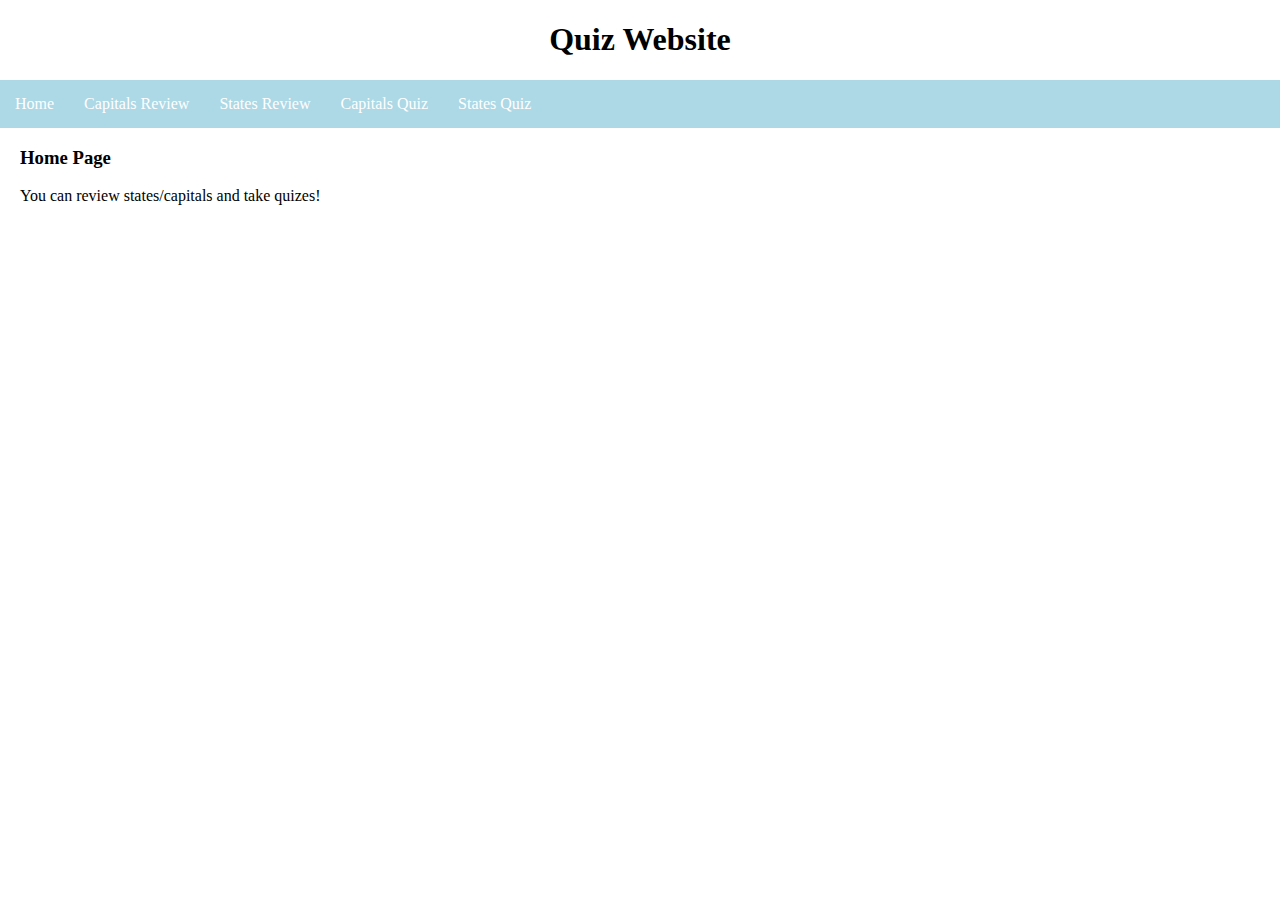
<file: index.html>
<!DOCTYPE html>
<html lang="en">
    <head>
        <meta charset="UTF-8">
        <meta http-equiv="X-UA-Compatible" content="IE=edge">
        <meta name="viewport" content="width=device-width, initial-scale=1.0">
        <title>Quiz Website</title>
        <link rel="stylesheet" href="navbar.css">
    </head>
    <body>
        <h1>Quiz Website</h1>
        <nav class="navbar">
            <ul>
                <li><a href="index.html">Home</a></li>
                <li><a href="cities.html">Capitals Review</a></li>
                <li><a href="states.html">States Review</a></li>
                <li><a href="citiesQuiz.html">Capitals Quiz</a></li>
                <li><a href="statesQuiz.html">States Quiz</a></li>
            </ul>
        </nav>
        <main>
            <h3>Home Page</h3>
            <p>You can review states/capitals and take quizes!</p>
        </main>
    </body>
</html>
</file>
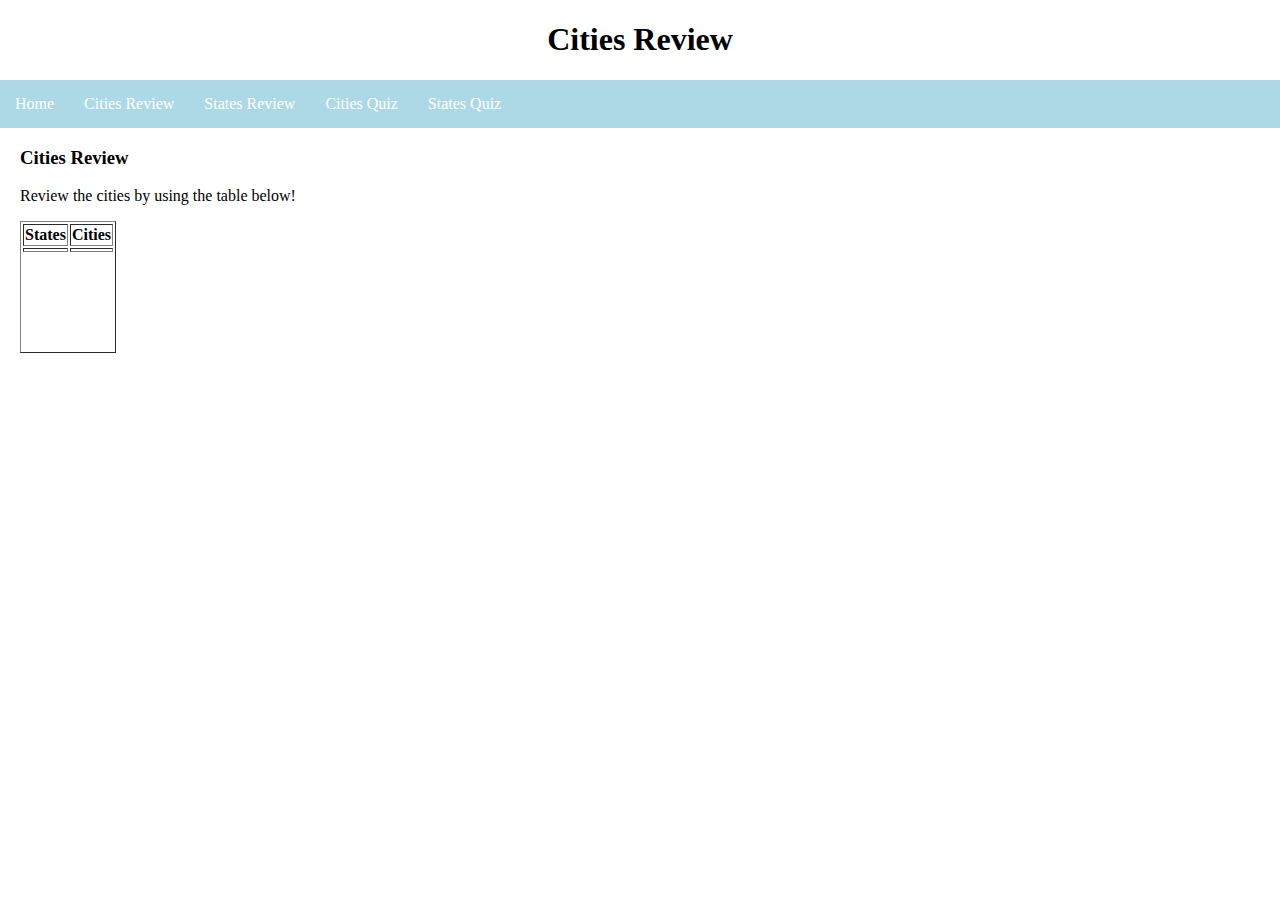
<file: cities.html>
<!DOCTYPE html>
<html lang="en">
    <head>
        <meta charset="UTF-8">
        <meta http-equiz="X-UA-Compatible" content="IE=edge">
        <meta name="viewport" content="width=device-width, initial-scale=1.0">
        <title>Quiz Website</title>
        <link rel="stylesheet" href="navbar.css">
    </head>
    <body>
        <h1>Cities Review</h1>
        <nav class="navbar">
            <ul>
                <li><a href="home.html">Home</a></li>
                <li><a href="cities.html">Cities Review</a></li>
                <li><a href="states.html">States Review</a></li>
                <li><a href="citiesQuiz.html">Cities Quiz</a></li>
                <li><a href="statesQuiz.html">States Quiz</a></li>
            </ul>
        </nav>
        <main>
            <h3>Cities Review</h3>
            <p>Review the cities by using the table below!</p>
            <table border="1">
                <tr>
                    <th>States</th>
                    <th>Cities</th>
                </tr>
                <tr>
                    <td></td>
                    <td></td>
                </tr>
                <tr></tr>
                <tr></tr>
                <tr></tr>
                <tr></tr>
                <tr></tr>
                <tr></tr>
                <tr></tr>
                <tr></tr>
                <tr></tr>
                <tr></tr>
                <tr></tr>
                <tr></tr>
                <tr></tr>
                <tr></tr>
                <tr></tr>
                <tr></tr>
                <tr></tr>
                <tr></tr>
                <tr></tr>
                <tr></tr>
                <tr></tr>
                <tr></tr>
                <tr></tr>
                <tr></tr>
                <tr></tr>
                <tr></tr>
                <tr></tr>
                <tr></tr>
                <tr></tr>
                <tr></tr>
                <tr></tr>
                <tr></tr>
                <tr></tr>
                <tr></tr>
                <tr></tr>
                <tr></tr>
                <tr></tr>
                <tr></tr>
                <tr></tr>
                <tr></tr>
                <tr></tr>
                <tr></tr>
                <tr></tr>
                <tr></tr>
                <tr></tr>
                <tr></tr>
                <tr></tr>
                <tr></tr>
                <tr></tr>
            </table>
        </main>
    </body>
</html>
</file>
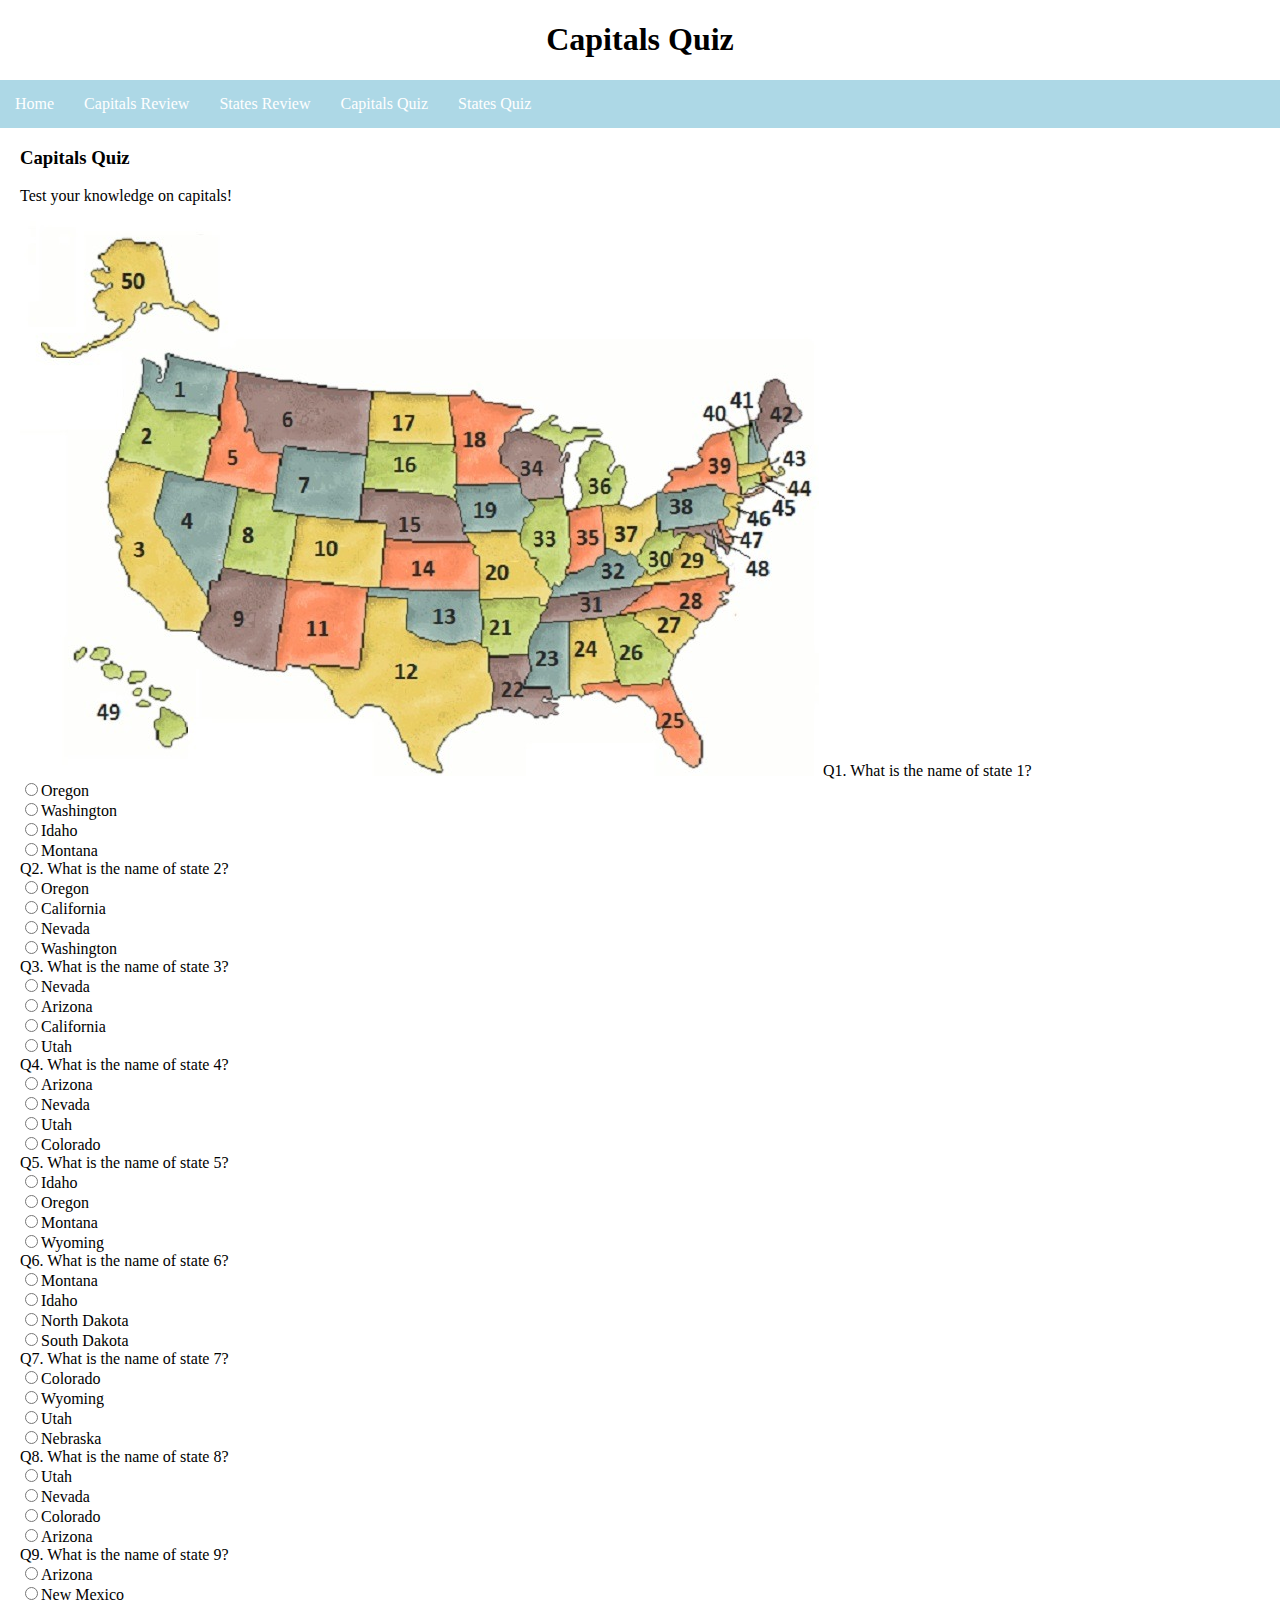
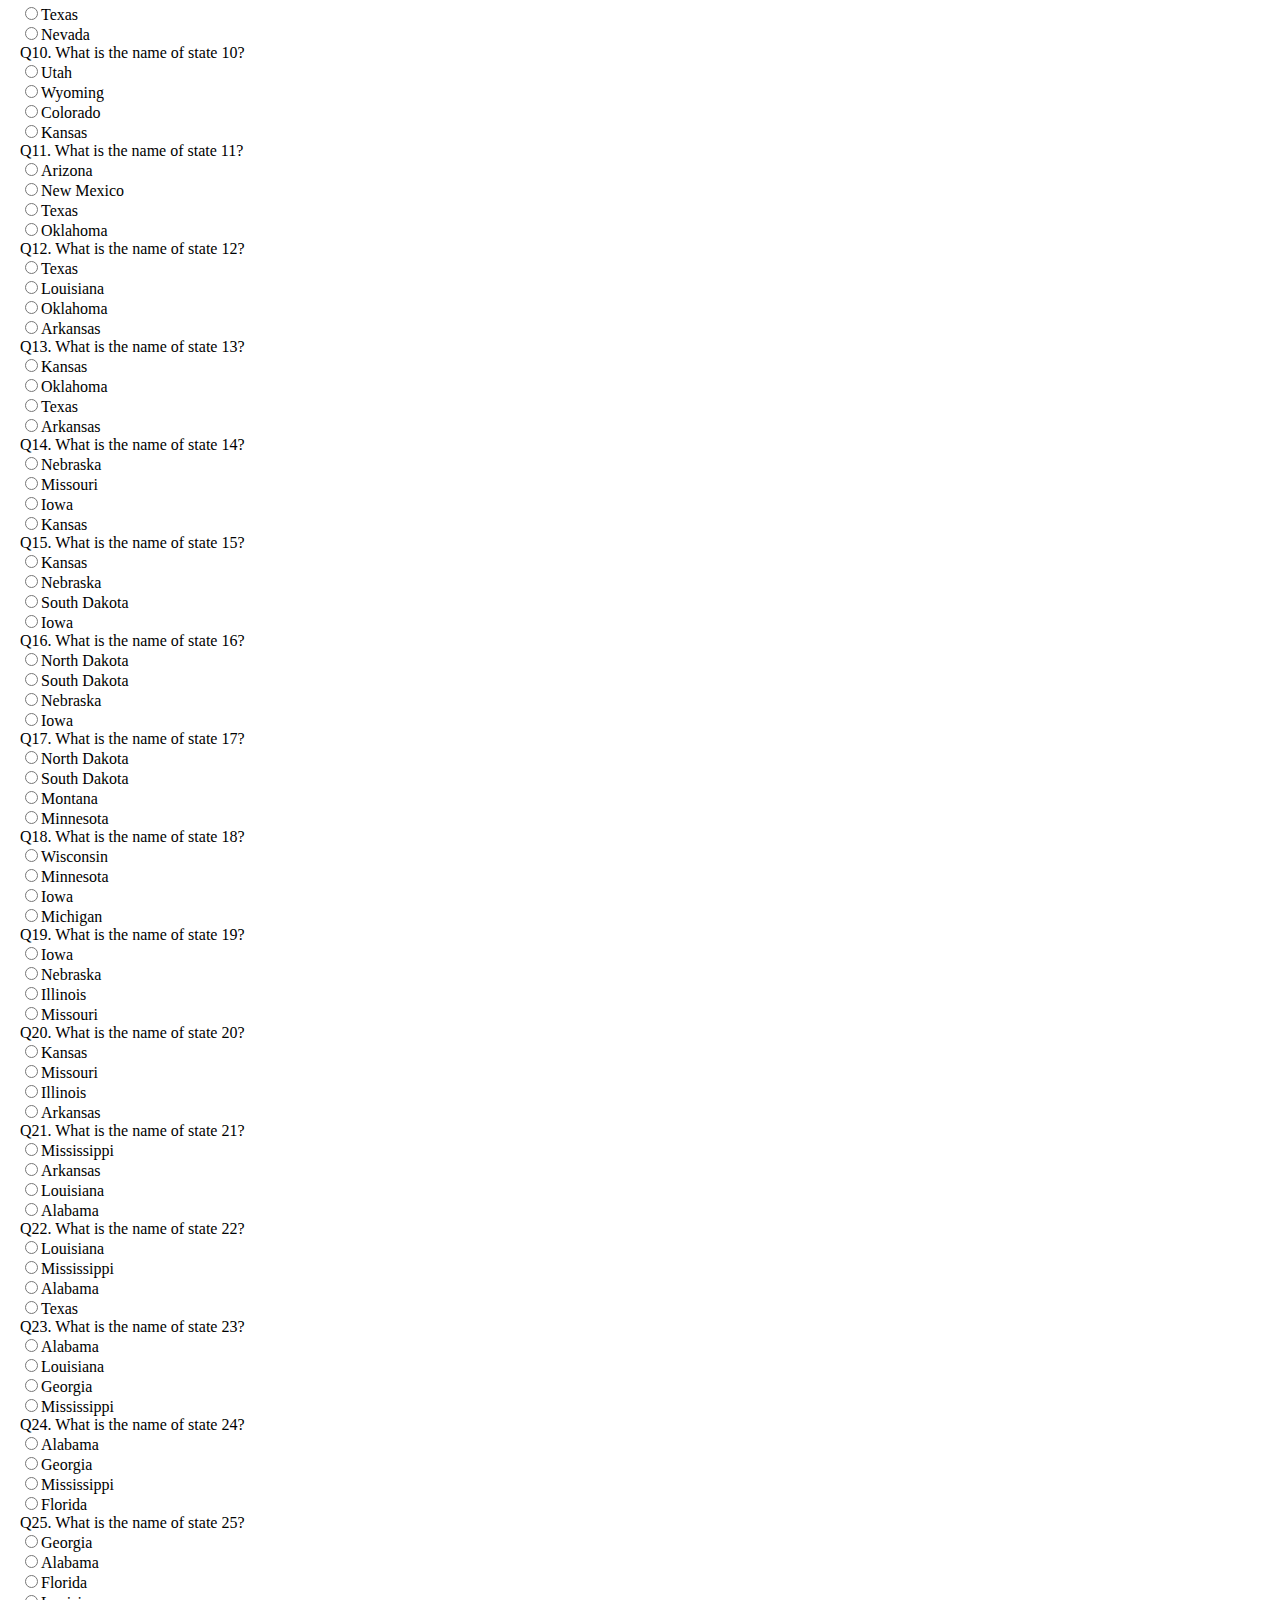
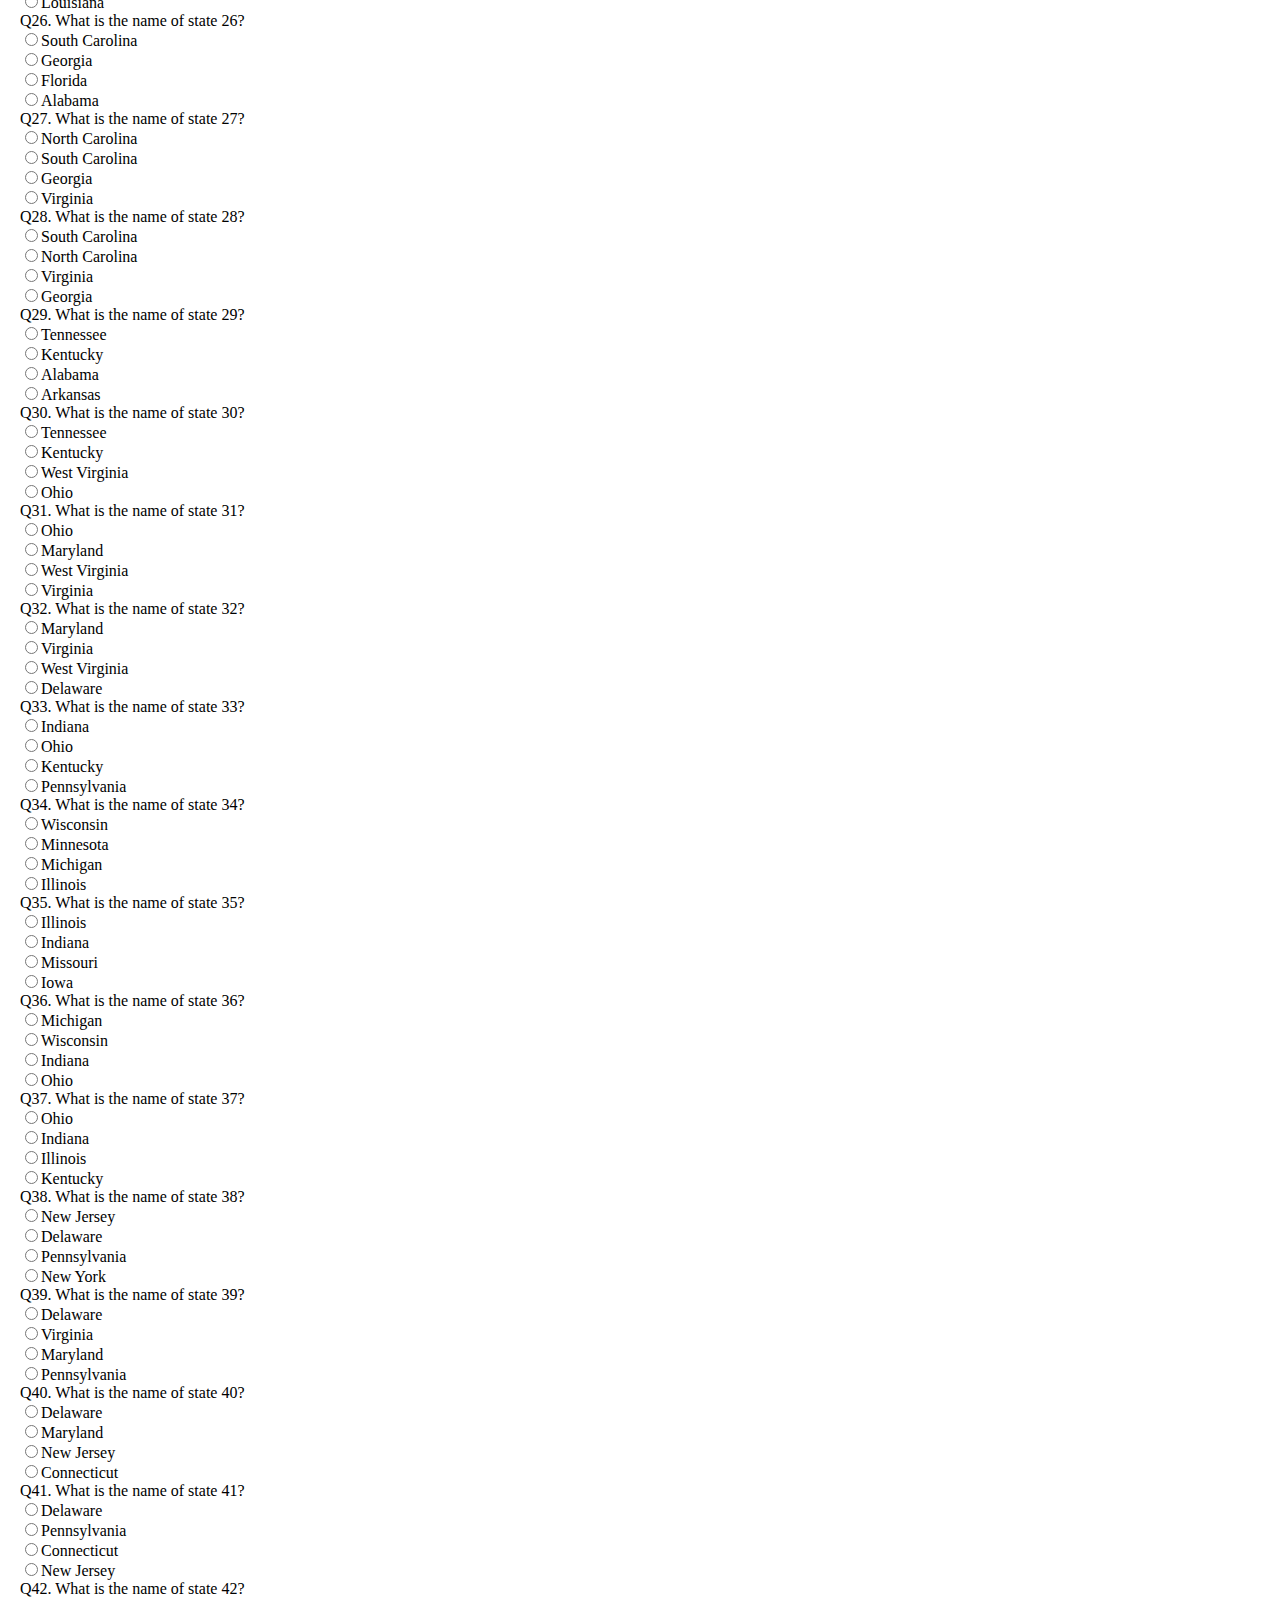
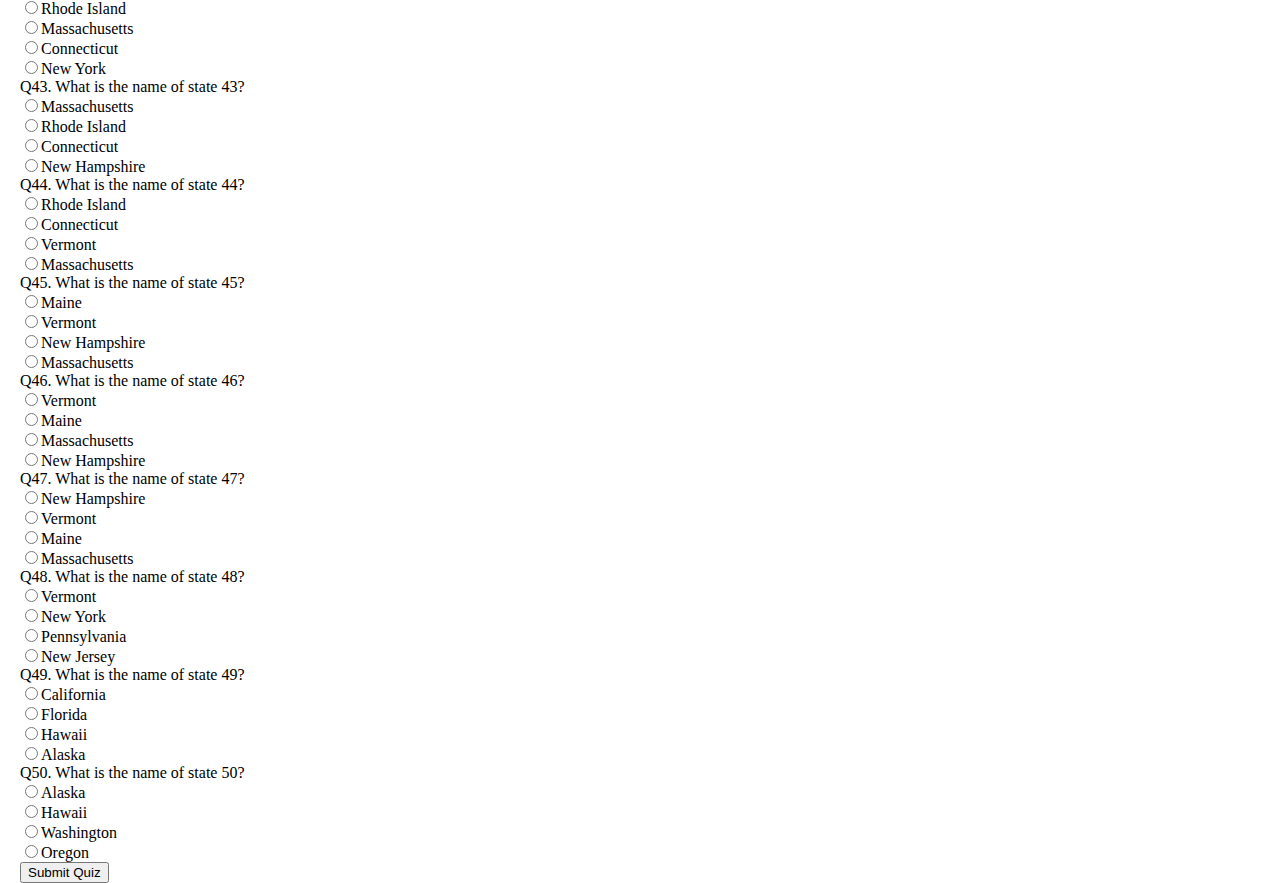
<file: citiesQuiz.html>
<!DOCTYPE html>
<html lang="en">
    <head>
        <meta charset="UTF-8">
        <meta http-equiv="X-UA-Compatible" content="IE=edge">
        <meta name="viewport" content="width=device-width, initial-scale=1.0">
        <title>Quiz Website</title>
        <link rel="stylesheet" href="navbar.css">
    </head>
    <body>
        <h1>Capitals Quiz</h1>
        <nav class="navbar">
            <ul>
                <li><a href="index.html">Home</a></li>
                <li><a href="cities.html">Capitals Review</a></li>
                <li><a href="states.html">States Review</a></li>
                <li><a href="citiesQuiz.html">Capitals Quiz</a></li>
                <li><a href="statesQuiz.html">States Quiz</a></li>
            </ul>
        </nav>
        <main>
            <h3>Capitals Quiz</h3>
            <p>Test your knowledge on capitals!</p>
            <img src="map.jpg" alt="map of US">
            Q1. What is the name of state 1?<br>
            <input type="radio" name="question1">Oregon<br>
            <input type="radio" name="question1" id="correct1">Washington<br>
            <input type="radio" name="question1">Idaho<br>
            <input type="radio" name="question1">Montana<br>
            Q2. What is the name of state 2?<br>
            <input type="radio" name="question2" id="correct2">Oregon<br>
            <input type="radio" name="question2">California<br>
            <input type="radio" name="question2">Nevada<br>
            <input type="radio" name="question2">Washington<br>
            Q3. What is the name of state 3?<br>
            <input type="radio" name="question3">Nevada<br>
            <input type="radio" name="question3">Arizona<br>
            <input type="radio" name="question3" id="correct3">California<br>
            <input type="radio" name="question3">Utah<br>
            Q4. What is the name of state 4?<br>
            <input type="radio" name="question4">Arizona<br>
            <input type="radio" name="question4" id="correct4">Nevada<br>
            <input type="radio" name="question4">Utah<br>
            <input type="radio" name="question4">Colorado<br>
            Q5. What is the name of state 5?<br>
            <input type="radio" name="question5" id="correct5">Idaho<br>
            <input type="radio" name="question5">Oregon<br>
            <input type="radio" name="question5">Montana<br>
            <input type="radio" name="question5">Wyoming<br>
            Q6. What is the name of state 6?<br>
            <input type="radio" name="question6" id="correct6">Montana<br>
            <input type="radio" name="question6">Idaho<br>
            <input type="radio" name="question6">North Dakota<br>
            <input type="radio" name="question6">South Dakota<br>
            Q7. What is the name of state 7?<br>
            <input type="radio" name="question7">Colorado<br>
            <input type="radio" name="question7" id="correct7">Wyoming<br>
            <input type="radio" name="question7">Utah<br>
            <input type="radio" name="question7">Nebraska<br>
            Q8. What is the name of state 8?<br>
            <input type="radio" name="question8" id="correct8">Utah<br>
            <input type="radio" name="question8">Nevada<br>
            <input type="radio" name="question8">Colorado<br>
            <input type="radio" name="question8">Arizona<br>
            Q9. What is the name of state 9?<br>
            <input type="radio" name="question9" id="correct9">Arizona<br>
            <input type="radio" name="question9">New Mexico<br>
            <input type="radio" name="question9">Texas<br>
            <input type="radio" name="question9">Nevada<br>
            Q10. What is the name of state 10?<br>
            <input type="radio" name="question10">Utah<br>
            <input type="radio" name="question10">Wyoming<br>
            <input type="radio" name="question10" id="correct10">Colorado<br>
            <input type="radio" name="question10">Kansas<br>
            Q11. What is the name of state 11?<br>
            <input type="radio" name="question11">Arizona<br>
            <input type="radio" name="question11" id="correct11">New Mexico<br>
            <input type="radio" name="question11">Texas<br>
            <input type="radio" name="question11">Oklahoma<br>
            Q12. What is the name of state 12?<br>
            <input type="radio" name="question12" id="correct12">Texas<br>
            <input type="radio" name="question12">Louisiana<br>
            <input type="radio" name="question12">Oklahoma<br>
            <input type="radio" name="question12">Arkansas<br>
            Q13. What is the name of state 13?<br>
            <input type="radio" name="question13">Kansas<br>
            <input type="radio" name="question13" id="correct13">Oklahoma<br>
            <input type="radio" name="question13">Texas<br>
            <input type="radio" name="question13">Arkansas<br>
            Q14. What is the name of state 14?<br>
            <input type="radio" name="question14">Nebraska<br>
            <input type="radio" name="question14">Missouri<br>
            <input type="radio" name="question14">Iowa<br>
            <input type="radio" name="question14" id="correct14">Kansas<br>
            Q15. What is the name of state 15?<br>
            <input type="radio" name="question15">Kansas<br>
            <input type="radio" name="question15" id="correct15">Nebraska<br>
            <input type="radio" name="question15">South Dakota<br>
            <input type="radio" name="question15">Iowa<br>
            Q16. What is the name of state 16?<br>
            <input type="radio" name="question16">North Dakota<br>
            <input type="radio" name="question16" id="correct16">South Dakota<br>
            <input type="radio" name="question16">Nebraska<br>
            <input type="radio" name="question16">Iowa<br>
            Q17. What is the name of state 17?<br>
            <input type="radio" name="question17" id="correct17">North Dakota<br>
            <input type="radio" name="question17">South Dakota<br>
            <input type="radio" name="question17">Montana<br>
            <input type="radio" name="question17">Minnesota<br>
            Q18. What is the name of state 18?<br>
            <input type="radio" name="question18">Wisconsin<br>
            <input type="radio" name="question18" id="correct18">Minnesota<br>
            <input type="radio" name="question18">Iowa<br>
            <input type="radio" name="question18">Michigan<br>
            Q19. What is the name of state 19?<br>
            <input type="radio" name="question19" id="correct19">Iowa<br>
            <input type="radio" name="question19">Nebraska<br>
            <input type="radio" name="question19">Illinois<br>
            <input type="radio" name="question19">Missouri<br>
            Q20. What is the name of state 20?<br>
            <input type="radio" name="question20">Kansas<br>
            <input type="radio" name="question20" id="correct20">Missouri<br>
            <input type="radio" name="question20">Illinois<br>
            <input type="radio" name="question20">Arkansas<br>
            Q21. What is the name of state 21?<br>
            <input type="radio" name="question21">Mississippi<br>
            <input type="radio" name="question21" id="correct21">Arkansas<br>
            <input type="radio" name="question21">Louisiana<br>
            <input type="radio" name="question21">Alabama<br>
            Q22. What is the name of state 22?<br>
            <input type="radio" name="question22" id="correct22">Louisiana<br>
            <input type="radio" name="question22">Mississippi<br>
            <input type="radio" name="question22">Alabama<br>
            <input type="radio" name="question22">Texas<br>
            Q23. What is the name of state 23?<br>
            <input type="radio" name="question23">Alabama<br>
            <input type="radio" name="question23">Louisiana<br>
            <input type="radio" name="question23">Georgia<br>
            <input type="radio" name="question23" id="correct23">Mississippi<br>
            Q24. What is the name of state 24?<br>
            <input type="radio" name="question24" id="correct24">Alabama<br>
            <input type="radio" name="question24">Georgia<br>
            <input type="radio" name="question24">Mississippi<br>
            <input type="radio" name="question24">Florida<br>
            Q25. What is the name of state 25?<br>
            <input type="radio" name="question25">Georgia<br>
            <input type="radio" name="question25">Alabama<br>
            <input type="radio" name="question25" id="correct25">Florida<br>
            <input type="radio" name="question25">Louisiana<br>
            Q26. What is the name of state 26?<br>
            <input type="radio" name="question26">South Carolina<br>
            <input type="radio" name="question26" id="correct26">Georgia<br>
            <input type="radio" name="question26">Florida<br>
            <input type="radio" name="question26">Alabama<br>
            Q27. What is the name of state 27?<br>
            <input type="radio" name="question27">North Carolina<br>
            <input type="radio" name="question27" id="correct27">South Carolina<br>
            <input type="radio" name="question27">Georgia<br>
            <input type="radio" name="question27">Virginia<br>
            Q28. What is the name of state 28?<br>
            <input type="radio" name="question28">South Carolina<br>
            <input type="radio" name="question28" id="correct28">North Carolina<br>
            <input type="radio" name="question28">Virginia<br>
            <input type="radio" name="question28">Georgia<br>
            Q29. What is the name of state 29?<br>
            <input type="radio" name="question29" id="correct29">Tennessee<br>
            <input type="radio" name="question29">Kentucky<br>
            <input type="radio" name="question29">Alabama<br>
            <input type="radio" name="question29">Arkansas<br>
            Q30. What is the name of state 30?<br>
            <input type="radio" name="question30">Tennessee<br>
            <input type="radio" name="question30" id="correct30">Kentucky<br>
            <input type="radio" name="question30">West Virginia<br>
            <input type="radio" name="question30">Ohio<br>
            Q31. What is the name of state 31?<br>
            <input type="radio" name="question31">Ohio<br>
            <input type="radio" name="question31">Maryland<br>
            <input type="radio" name="question31" id="correct31">West Virginia<br>
            <input type="radio" name="question31">Virginia<br>
            Q32. What is the name of state 32?<br>
            <input type="radio" name="question32">Maryland<br>
            <input type="radio" name="question32" id="correct32">Virginia<br>
            <input type="radio" name="question32">West Virginia<br>
            <input type="radio" name="question32">Delaware<br>
            Q33. What is the name of state 33?<br>
            <input type="radio" name="question33">Indiana<br>
            <input type="radio" name="question33" id="correct33">Ohio<br>
            <input type="radio" name="question33">Kentucky<br>
            <input type="radio" name="question33">Pennsylvania<br>
            Q34. What is the name of state 34?<br>
            <input type="radio" name="question34" id="correct34">Wisconsin<br>
            <input type="radio" name="question34">Minnesota<br>
            <input type="radio" name="question34">Michigan<br>
            <input type="radio" name="question34">Illinois<br>
            Q35. What is the name of state 35?<br>
            <input type="radio" name="question35" id="correct35">Illinois<br>
            <input type="radio" name="question35">Indiana<br>
            <input type="radio" name="question35">Missouri<br>
            <input type="radio" name="question35">Iowa<br>
            Q36. What is the name of state 36?<br>
            <input type="radio" name="question36" id="correct36">Michigan<br>
            <input type="radio" name="question36">Wisconsin<br>
            <input type="radio" name="question36">Indiana<br>
            <input type="radio" name="question36">Ohio<br>
            Q37. What is the name of state 37?<br>
            <input type="radio" name="question37">Ohio<br>
            <input type="radio" name="question37" id="correct37">Indiana<br>
            <input type="radio" name="question37">Illinois<br>
            <input type="radio" name="question37">Kentucky<br>
            Q38. What is the name of state 38?<br>
            <input type="radio" name="question38">New Jersey<br>
            <input type="radio" name="question38">Delaware<br>
            <input type="radio" name="question38" id="correct38">Pennsylvania<br>
            <input type="radio" name="question38">New York<br>
            Q39. What is the name of state 39?<br>
            <input type="radio" name="question39">Delaware<br>
            <input type="radio" name="question39">Virginia<br>
            <input type="radio" name="question39" id="correct39">Maryland<br>
            <input type="radio" name="question39">Pennsylvania<br>
            Q40. What is the name of state 40?<br>
            <input type="radio" name="question40" id="correct40">Delaware<br>
            <input type="radio" name="question40">Maryland<br>
            <input type="radio" name="question40">New Jersey<br>
            <input type="radio" name="question40">Connecticut<br>
            Q41. What is the name of state 41?<br>
            <input type="radio" name="question41">Delaware<br>
            <input type="radio" name="question41">Pennsylvania<br>
            <input type="radio" name="question41">Connecticut<br>
            <input type="radio" name="question41" id="correct41">New Jersey<br>
            Q42. What is the name of state 42?<br>
            <input type="radio" name="question42">Rhode Island<br>
            <input type="radio" name="question42">Massachusetts<br>
            <input type="radio" name="question42" id="correct42">Connecticut<br>
            <input type="radio" name="question42">New York<br>
            Q43. What is the name of state 43?<br>
            <input type="radio" name="question43">Massachusetts<br>
            <input type="radio" name="question43" id="correct43">Rhode Island<br>
            <input type="radio" name="question43">Connecticut<br>
            <input type="radio" name="question43">New Hampshire<br>
            Q44. What is the name of state 44?<br>
            <input type="radio" name="question44">Rhode Island<br>
            <input type="radio" name="question44">Connecticut<br>
            <input type="radio" name="question44">Vermont<br>
            <input type="radio" name="question44" id="correct44">Massachusetts<br>
            Q45. What is the name of state 45?<br>
            <input type="radio" name="question45">Maine<br>
            <input type="radio" name="question45" id="correct45">Vermont<br>
            <input type="radio" name="question45">New Hampshire<br>
            <input type="radio" name="question45">Massachusetts<br>
            Q46. What is the name of state 46?<br>
            <input type="radio" name="question46">Vermont<br>
            <input type="radio" name="question46">Maine<br>
            <input type="radio" name="question46">Massachusetts<br>
            <input type="radio" name="question46" id="correct46">New Hampshire<br>
            Q47. What is the name of state 47?<br>
            <input type="radio" name="question47">New Hampshire<br>
            <input type="radio" name="question47">Vermont<br>
            <input type="radio" name="question47" id="correct47">Maine<br>
            <input type="radio" name="question47">Massachusetts<br>
            Q48. What is the name of state 48?<br>
            <input type="radio" name="question48">Vermont<br>
            <input type="radio" name="question48" id="correct48">New York<br>
            <input type="radio" name="question48">Pennsylvania<br>
            <input type="radio" name="question48">New Jersey<br>
            Q49. What is the name of state 49?<br>
            <input type="radio" name="question49">California<br>
            <input type="radio" name="question49">Florida<br>
            <input type="radio" name="question49" id="correct49">Hawaii<br>
            <input type="radio" name="question49">Alaska<br>
            Q50. What is the name of state 50?<br>
            <input type="radio" name="question50" id="correct50">Alaska<br>
            <input type="radio" name="question50">Hawaii<br>
            <input type="radio" name="question50">Washington<br>
            <input type="radio" name="question50">Oregon<br>
            
            <input type="submit" name="submit" value="Submit Quiz" onclick="result()">
            <script type="text/javascript">
                function result(){
                    var score = 0;
                    if(document.getElementById("correct1").checked){
                        score++;
                    }
                    if(document.getElementById("correct2").checked){
                        score++;
                    }
                    if(document.getElementById("correct3").checked){
                        score++;
                    }
                    if(document.getElementById("correct4").checked){
                        score++;
                    }
                    if(document.getElementById("correct5").checked){
                        score++;
                    }
                    if(document.getElementById("correct6").checked){
                        score++;
                    }
                    if(document.getElementById("correct7").checked){
                        score++;
                    }
                    if(document.getElementById("correct8").checked){
                        score++;
                    }
                    if(document.getElementById("correct9").checked){
                        score++;
                    }
                    if(document.getElementById("correct10").checked){
                        score++;
                    }
                    if(document.getElementById("correct11").checked){
                        score++;
                    }
                    if(document.getElementById("correct12").checked){
                        score++;
                    }
                    if(document.getElementById("correct13").checked){
                        score++;
                    }
                    if(document.getElementById("correct14").checked){
                        score++;
                    }
                    if(document.getElementById("correct15").checked){
                        score++;
                    }
                    if(document.getElementById("correct16").checked){
                        score++;
                    }
                    if(document.getElementById("correct17").checked){
                        score++;
                    }
                    if(document.getElementById("correct18").checked){
                        score++;
                    }
                    if(document.getElementById("correct19").checked){
                        score++;
                    }
                    if(document.getElementById("correct20").checked){
                        score++;
                    }
                    if(document.getElementById("correct21").checked){
                        score++;
                    }
                    if(document.getElementById("correct22").checked){
                        score++;
                    }
                    if(document.getElementById("correct23").checked){
                        score++;
                    }
                    if(document.getElementById("correct24").checked){
                        score++;
                    }
                    if(document.getElementById("correct25").checked){
                        score++;
                    }
                    if(document.getElementById("correct26").checked){
                        score++;
                    }
                    if(document.getElementById("correct27").checked){
                        score++;
                    }
                    if(document.getElementById("correct28").checked){
                        score++;
                    }
                    if(document.getElementById("correct29").checked){
                        score++;
                    }
                    if(document.getElementById("correct30").checked){
                        score++;
                    }
                    if(document.getElementById("correct31").checked){
                        score++;
                    }
                    if(document.getElementById("correct32").checked){
                        score++;
                    }
                    if(document.getElementById("correct33").checked){
                        score++;
                    }
                    if(document.getElementById("correct34").checked){
                        score++;
                    }
                    if(document.getElementById("correct35").checked){
                        score++;
                    }
                    if(document.getElementById("correct36").checked){
                        score++;
                    }
                    if(document.getElementById("correct37").checked){
                        score++;
                    }
                    if(document.getElementById("correct38").checked){
                        score++;
                    }
                    if(document.getElementById("correct39").checked){
                        score++;
                    }
                    if(document.getElementById("correct40").checked){
                        score++;
                    }
                    if(document.getElementById("correct41").checked){
                        score++;
                    }
                    if(document.getElementById("correct42").checked){
                        score++;
                    }
                    if(document.getElementById("correct43").checked){
                        score++;
                    }
                    if(document.getElementById("correct44").checked){
                        score++;
                    }
                    if(document.getElementById("correct45").checked){
                        score++;
                    }
                    if(document.getElementById("correct46").checked){
                        score++;
                    }
                    if(document.getElementById("correct47").checked){
                        score++;
                    }
                    if(document.getElementById("correct48").checked){
                        score++;
                    }
                    if(document.getElementById("correct49").checked){
                        score++;
                    }
                    if(document.getElementById("correct50").checked){
                        score++;
                    }
                    document.write("Your score is:" + score)
                }
            </script>
        </main>
    </body>
</html>
</file>
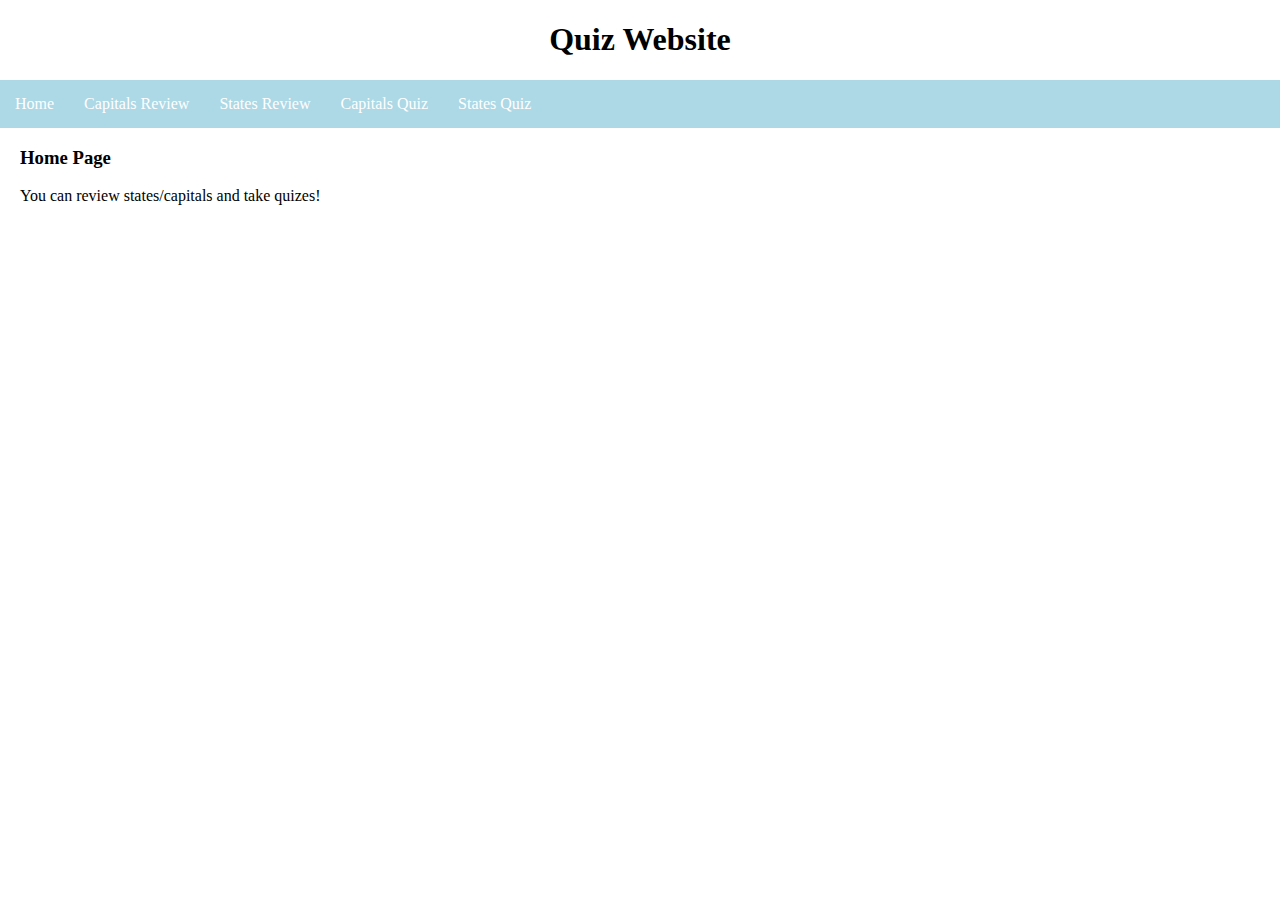
<file: home.html>
<!DOCTYPE html>
<html lang="en">
    <head>
        <meta charset="UTF-8">
        <meta http-equiv="X-UA-Compatible" content="IE=edge">
        <meta name="viewport" content="width=device-width, initial-scale=1.0">
        <title>Quiz Website</title>
        <link rel="stylesheet" href="navbar.css">
    </head>
    <body>
        <h1>Quiz Website</h1>
        <nav class="navbar">
            <ul>
                <li><a href="home.html">Home</a></li>
                <li><a href="cities.html">Capitals Review</a></li>
                <li><a href="states.html">States Review</a></li>
                <li><a href="citiesQuiz.html">Capitals Quiz</a></li>
                <li><a href="statesQuiz.html">States Quiz</a></li>
            </ul>
        </nav>
        <main>
            <h3>Home Page</h3>
            <p>You can review states/capitals and take quizes!</p>
        </main>
    </body>
</html>
</file>
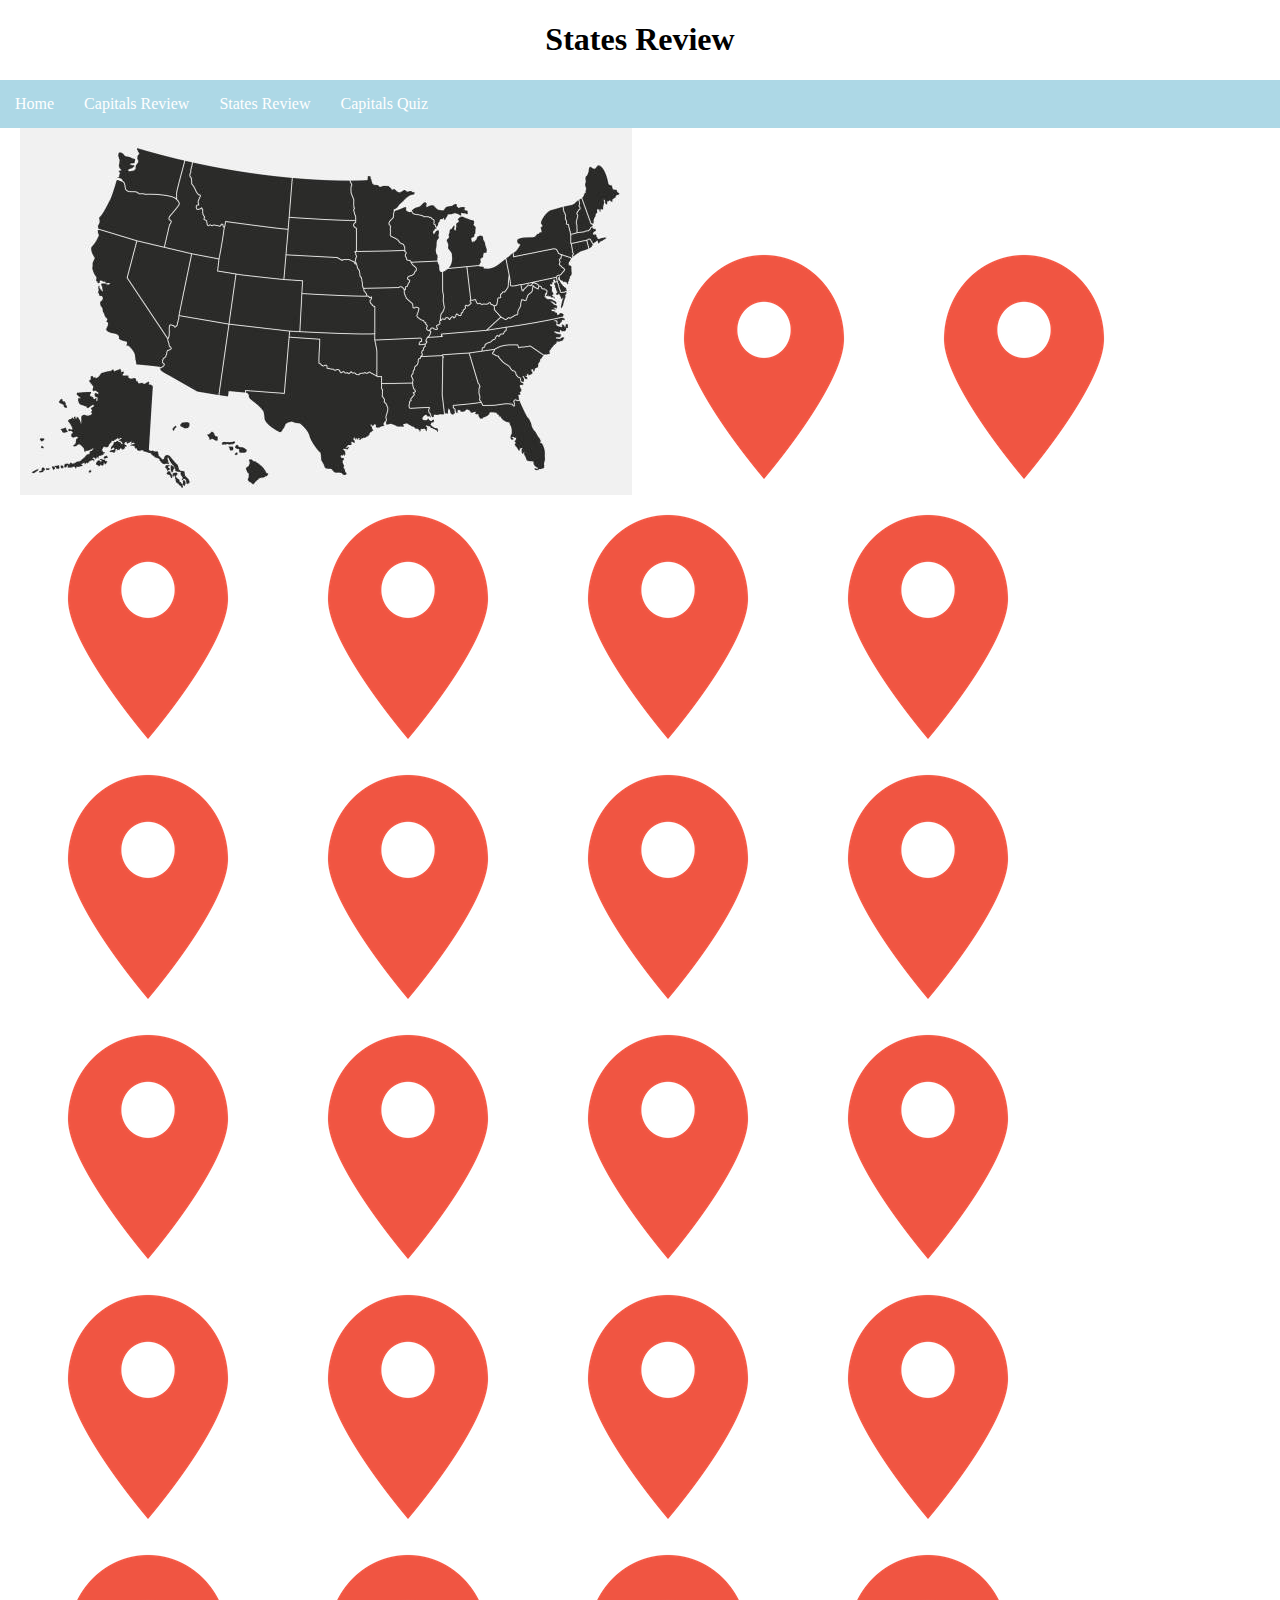
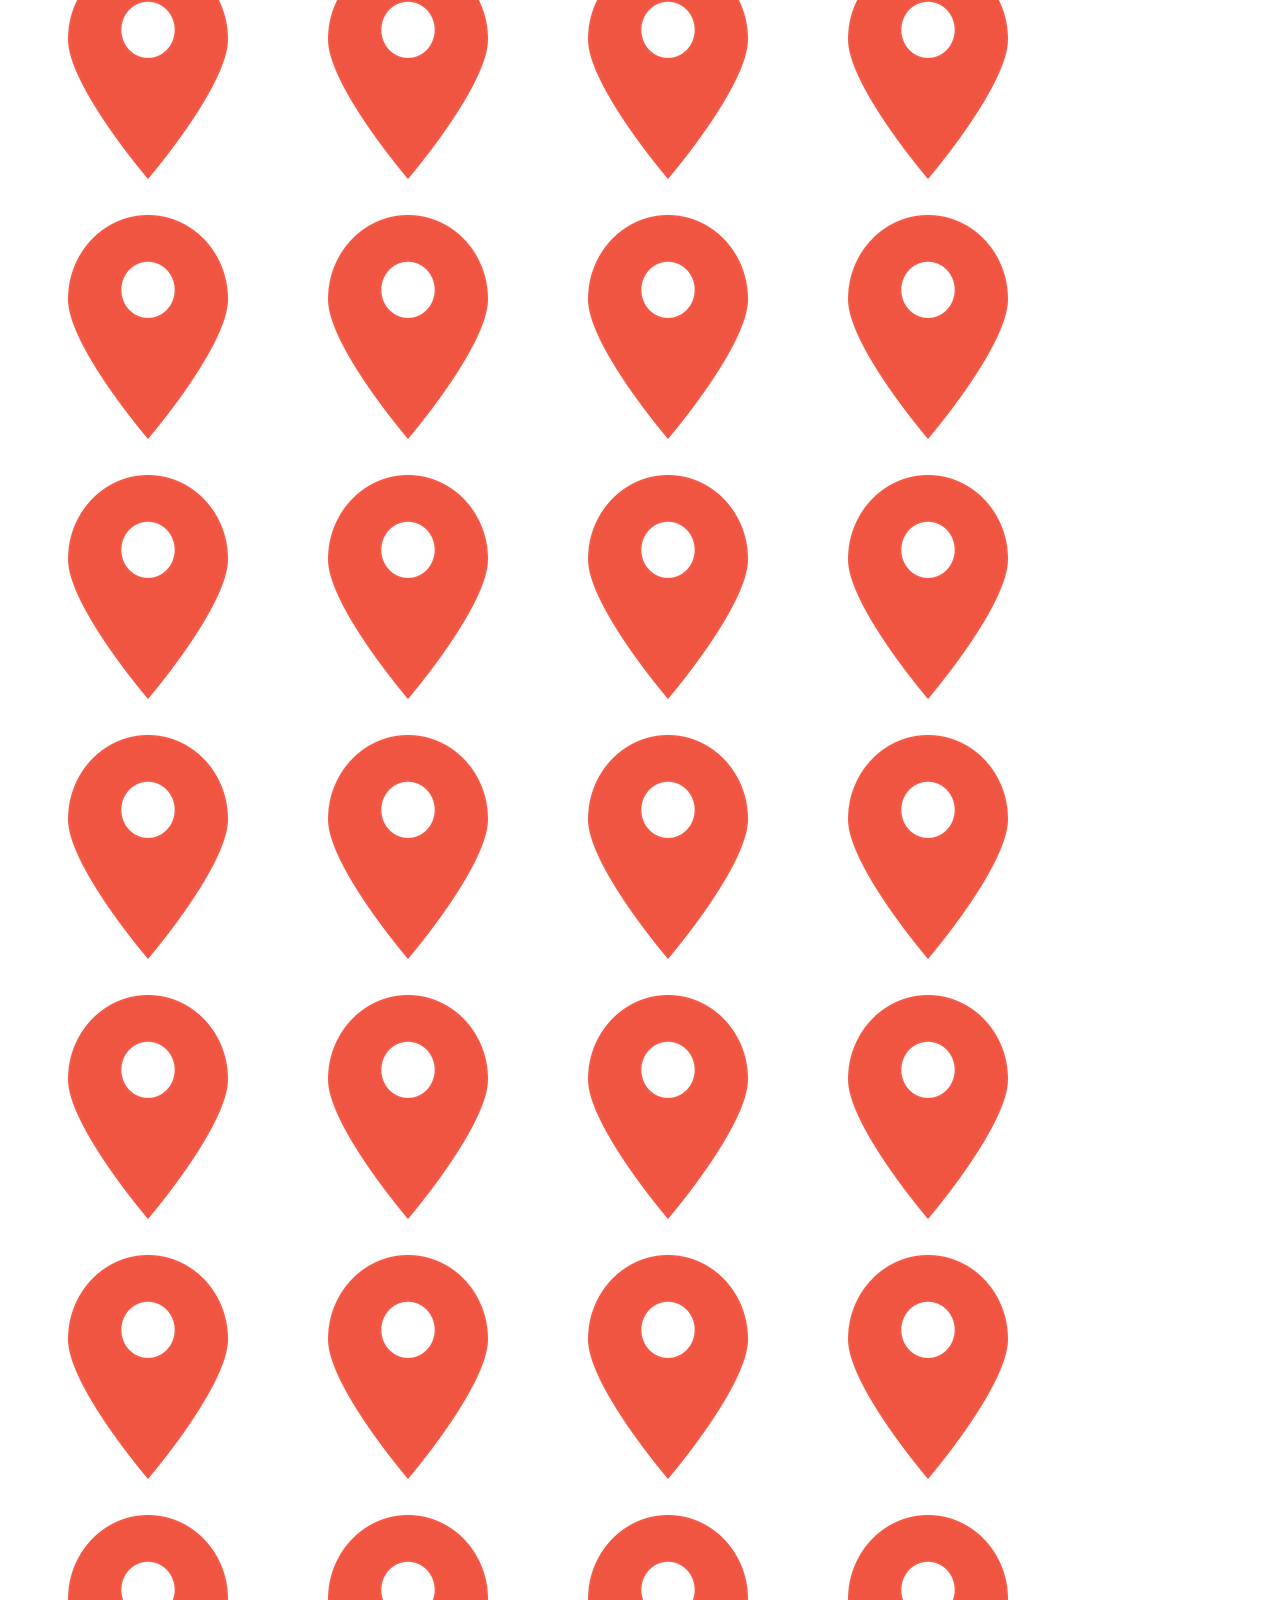
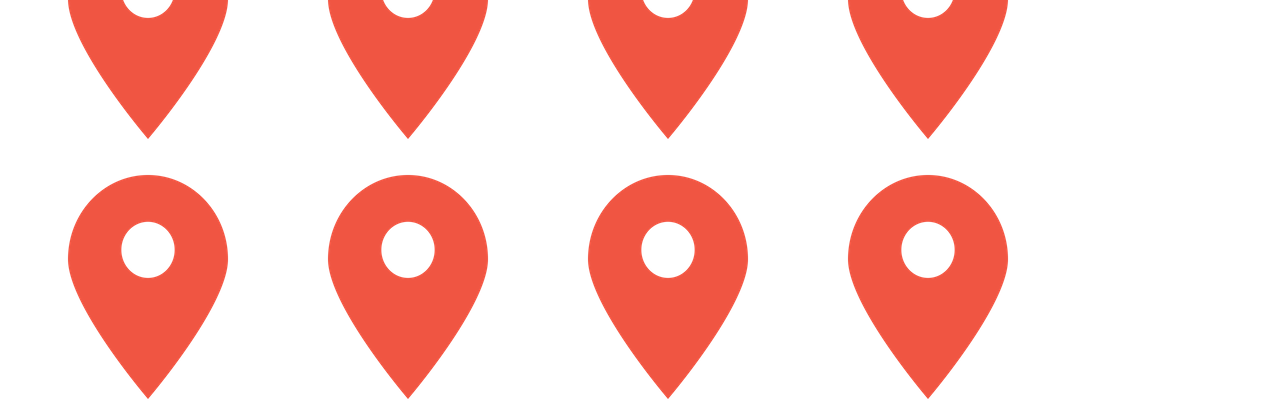
<file: states.html>
<!DOCTYPE html>
<html lang="en">
    <head>
        <meta charset="UTF-8">
        <meta http-equiv="X-UA-Compatible" content="IE=edge">
        <meta name="viewport" content="width=device-width, initial-scale=1.0">
        <title>Quiz Website</title>
        <link rel="stylesheet" href="navbar.css">
        <link rel="stylesheet" href="style.css">
        <script src="https://code.jquery.com/jquery-3.4.1.min.js"></script>
        <script src="script.js" defer></script>
    </head>
    <body>
        <h1>States Review</h1>
        <nav class="navbar">
            <ul>
                <li><a href="index.html">Home</a></li>
                <li><a href="cities.html">Capitals Review</a></li>
                <li><a href="states.html">States Review</a></li>
                <li><a href="citiesQuiz.html">Capitals Quiz</a></li>
            </ul>
        </nav>
        <main>
            <div>
                <img class="map" src="media/USMap.jpg">
                <img class="pin texas" src="media/pin_marker.png">
                <img class="pin georgia" src="media/pin_marker.png">
                <img class="pin florida" src="media/pin_marker.png">
                <img class="pin california" src="media/pin_marker.png">
                <img class="pin newyork" src="media/pin_marker.png">
                <img class="pin illinois" src="media/pin_marker.png">
                <img class="pin washington" src="media/pin_marker.png">
                <img class="pin ohio" src="media/pin_marker.png">
                <img class="pin pennsylvania" src="media/pin_marker.png">
                <img class="pin michigan" src="media/pin_marker.png">
                <img class="pin wyoming" src="media/pin_marker.png">
                <img class="pin alabama" src="media/pin_marker.png">
                <img class="pin alaska" src="media/pin_marker.png">
                <img class="pin arizona" src="media/pin_marker.png">
                <img class="pin arkansas" src="media/pin_marker.png">
                <img class="pin colorado" src="media/pin_marker.png">
                <img class="pin connecticut" src="media/pin_marker.png">
                <img class="pin delaware" src="media/pin_marker.png">
                <img class="pin hawaii" src="media/pin_marker.png">
                <img class="pin idaho" src="media/pin_marker.png">
                <img class="pin indiana" src="media/pin_marker.png">
                <img class="pin iowa" src="media/pin_marker.png">
                <img class="pin kansas" src="media/pin_marker.png">
                <img class="pin kentucky" src="media/pin_marker.png">
                <img class="pin louisiana" src="media/pin_marker.png">
                <img class="pin maine" src="media/pin_marker.png">
                <img class="pin maryland" src="media/pin_marker.png">
                <img class="pin massachusetts" src="media/pin_marker.png">
                <img class="pin minnesota" src="media/pin_marker.png">
                <img class="pin mississippi" src="media/pin_marker.png">
                <img class="pin missouri" src="media/pin_marker.png">
                <img class="pin montana" src="media/pin_marker.png">
                <img class="pin nebraska" src="media/pin_marker.png">
                <img class="pin nevada" src="media/pin_marker.png">
                <img class="pin newhampshire" src="media/pin_marker.png">
                <img class="pin newjersey" src="media/pin_marker.png">
                <img class="pin newmexico" src="media/pin_marker.png">
                <img class="pin northcarolina" src="media/pin_marker.png">
                <img class="pin northdakota" src="media/pin_marker.png">
                <img class="pin oklahoma" src="media/pin_marker.png">
                <img class="pin oregon" src="media/pin_marker.png">
                <img class="pin rhodeisland" src="media/pin_marker.png">
                <img class="pin southcarolina" src="media/pin_marker.png">
                <img class="pin southdakota" src="media/pin_marker.png">
                <img class="pin tennessee" src="media/pin_marker.png">
                <img class="pin utah" src="media/pin_marker.png">
                <img class="pin vermont" src="media/pin_marker.png">
                <img class="pin virginia" src="media/pin_marker.png">
                <img class="pin westvirginia" src="media/pin_marker.png">
                <img class="pin wisconsin" src="media/pin_marker.png">
                <article class="georgiaInfo hidden">Georgia</article>
                <article class="texasInfo hidden">Texas</article>
                <article class="floridaInfo hidden">Florida</article>
                <article class="californiaInfo hidden">California</article>
                <article class="newyorkInfo hidden">New York</article>
                <article class="illinoisInfo hidden">Illinois</article>
                <article class="washingtonInfo hidden">Washington</article>
                <article class="ohioInfo hidden">Ohio</article>
                <article class="pennsylvaniaInfo hidden">Pennsylvania</article>
                <article class="michiganInfo hidden">Michigan</article>
                <article class="wyomingInfo hidden">Wyoming</article>
                <article class="alabamaInfo hidden">Alabama</article>
                <article class="alaskaInfo hidden">Alaska</article>
                <article class="arizonaInfo hidden">Arizona</article>
                <article class="arkansasInfo hidden">Arkansas</article>
                <article class="coloradoInfo hidden">Colorado</article>
                <article class="connecticutInfo hidden">Connecticut</article>
                <article class="delawareInfo hidden">Delaware</article>
                <article class="hawaiiInfo hidden">Hawaii</article>
                <article class="idahoInfo hidden">Idaho</article>
                <article class="indianaInfo hidden">Indiana</article>
                <article class="iowaInfo hidden">Iowa</article>
                <article class="kansasInfo hidden">Kansas</article>
                <article class="kentuckyInfo hidden">Kentucky</article>
                <article class="louisianaInfo hidden">Louisiana</article>
                <article class="maineInfo hidden">Maine</article>
                <article class="marylandInfo hidden">Maryland</article>
                <article class="massachusettsInfo hidden">Massachusetts</article>
                <article class="minnesotaInfo hidden">Minnesota</article>
                <article class="mississippiInfo hidden">Mississippi</article>
                <article class="missouriInfo hidden">Missouri</article>
                <article class="montanaInfo hidden">Montana</article>
                <article class="nebraskaInfo hidden">Nebraska</article>
                <article class="nevadaInfo hidden">Nevada</article>
                <article class="newhampshireInfo hidden">New Hampshire</article>
                <article class="newjerseyInfo hidden">New Jersey</article>
                <article class="newmexicoInfo hidden">New Mexico</article>
                <article class="northcarolinaInfo hidden">North Carolina</article>
                <article class="northdakotaInfo hidden">North Dakota</article>
                <article class="oklahomaInfo hidden">Oklahoma</article>
                <article class="oregonInfo hidden">Oregon</article>
                <article class="rhodeislandInfo hidden">Rhode Island</article>
                <article class="southcarolinaInfo hidden">South Carolina</article>
                <article class="southdakotaInfo hidden">South Dakota</article>
                <article class="tennesseeInfo hidden">Tennessee</article>
                <article class="utahInfo hidden">Utah</article>
                <article class="vermontInfo hidden">Vermont</article>
                <article class="virginiaInfo hidden">Virginia</article>
                <article class="westvirginiaInfo hidden">West Virginia</article>
                <article class="wisconsinInfo hidden">Wisconsin</article>
            </div>
        </main>
    </body>
</html>
</file>
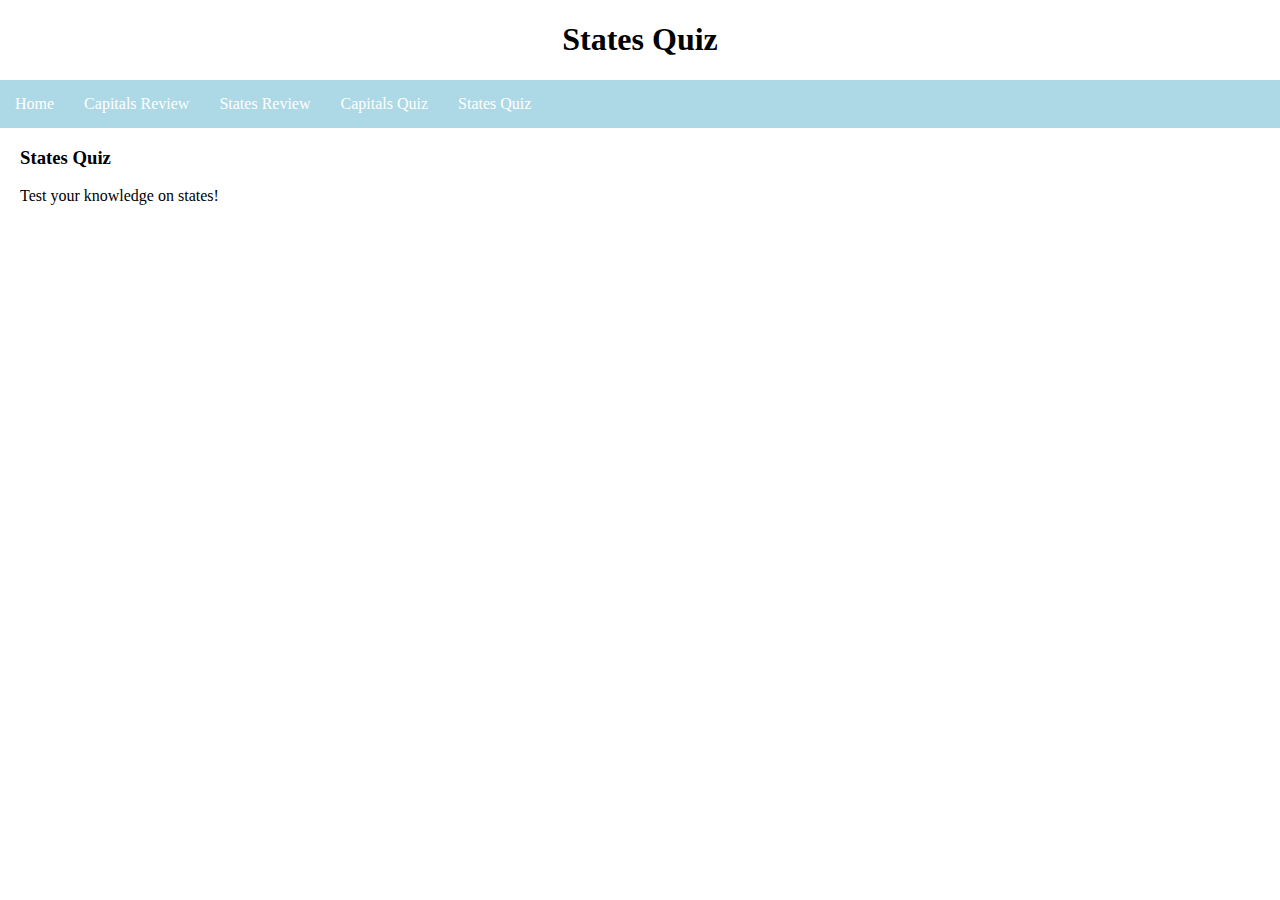
<file: statesQuiz.html>
<!DOCTYPE html>
<html lang="en">
    <head>
        <meta charset="UTF-8">
        <meta http-equiv="X-UA-Compatible" content="IE=edge">
        <meta name="viewport" content="width=device-width, initial-scale=1.0">
        <title>Quiz Website</title>
        <link rel="stylesheet" href="navbar.css">
    </head>
    <body>
        <h1>States Quiz</h1>
        <nav class="navbar">
            <ul>
                <li><a href="home.html">Home</a></li>
                <li><a href="cities.html">Capitals Review</a></li>
                <li><a href="states.html">States Review</a></li>
                <li><a href="citiesQuiz.html">Capitals Quiz</a></li>
                <li><a href="statesQuiz.html">States Quiz</a></li>
            </ul>
        </nav>
        <main>
            <h3>States Quiz</h3>
            <p>Test your knowledge on states!</p>
        </main>
    </body>
</html>
</file>
<file: navbar.css>
body{
    margin: 0px;
}
main{
    margin-left: 20px;
    margin-right: 20px;
}
h1{
    text-align: center;
}
.navbar ul{
    list-style-type: none;
    background-color: hsl(195, 53%, 79%);
    padding: 0px;
    margin: 0px;
    overflow: hidden;
}
.navbar a{
    color: white;
    text-decoration: none;
    padding: 15px;
    display: block;
    text-align: center;
}
.navbar a:hover{
    background-color: hsl(0, 0%, 10%);
}
.navbar li{
    float:left;
}
</file>
<file: style.css>
.hidden {
    display: none;
}
</file>
